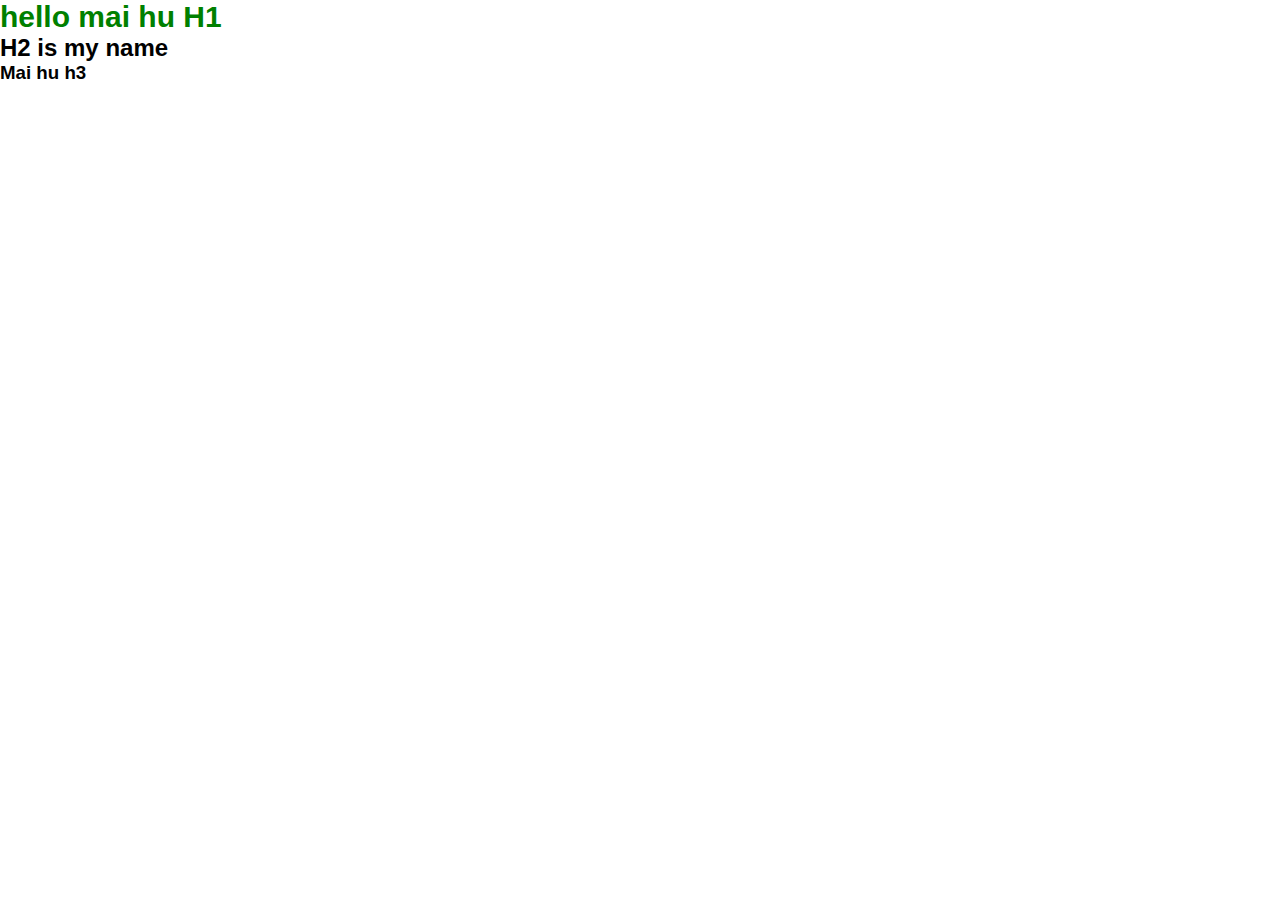
<file: day-1/index.html>
<!DOCTYPE html>
<html lang="en">
<head>
    <meta charset="UTF-8">
    <meta name="viewport" content="width=device-width, initial-scale=1.0">
    <link rel="stylesheet" href="style.css">
    <title>Document</title>
</head>
<body>
    <h1> hello mai hu H1</h1>
    <h2>H2 is my name</h2>
    <h3>Mai hu h3</h3>
    </div>

   <script src="https://cdnjs.cloudflare.com/ajax/libs/gsap/3.12.2/gsap.min.js"
    integrity="sha512-16esztaSRplJROstbIIdwX3N97V1+pZvV33ABoG1H2OyTttBxEGkTsoIVsiP1iaTtM8b3+hu2kB6pQ4Clr5yug=="
    crossorigin="anonymous" referrerpolicy="no-referrer"></script>
      <script src="script.js"></script>
</body>
</html>

<!-- greensock animation plateform ---GSAP -->
</file>
<file: day-1/style.css>
*{
    margin: 0;
    padding: 0;
    box-sizing: border-box;
    font-family: 'Gill Sans', 'Gill Sans MT', Calibri, 'Trebuchet MS', sans-serif;
}
html,body{
    height: 100%;
    width:100%;
}
/* #page1{
    height: 100%;
    width:100%;
    background-color: aquamarine;
}

#box{
    height: 300px;
    width: 300px;
    background-color: crimson;
} */


h1{
    color:red;
    font-size: 50px;
}
h1 {
    color: blue;
    font-size: 40px;
}
h1 {
    color: green;
    font-size: 30px;
}
</file>
